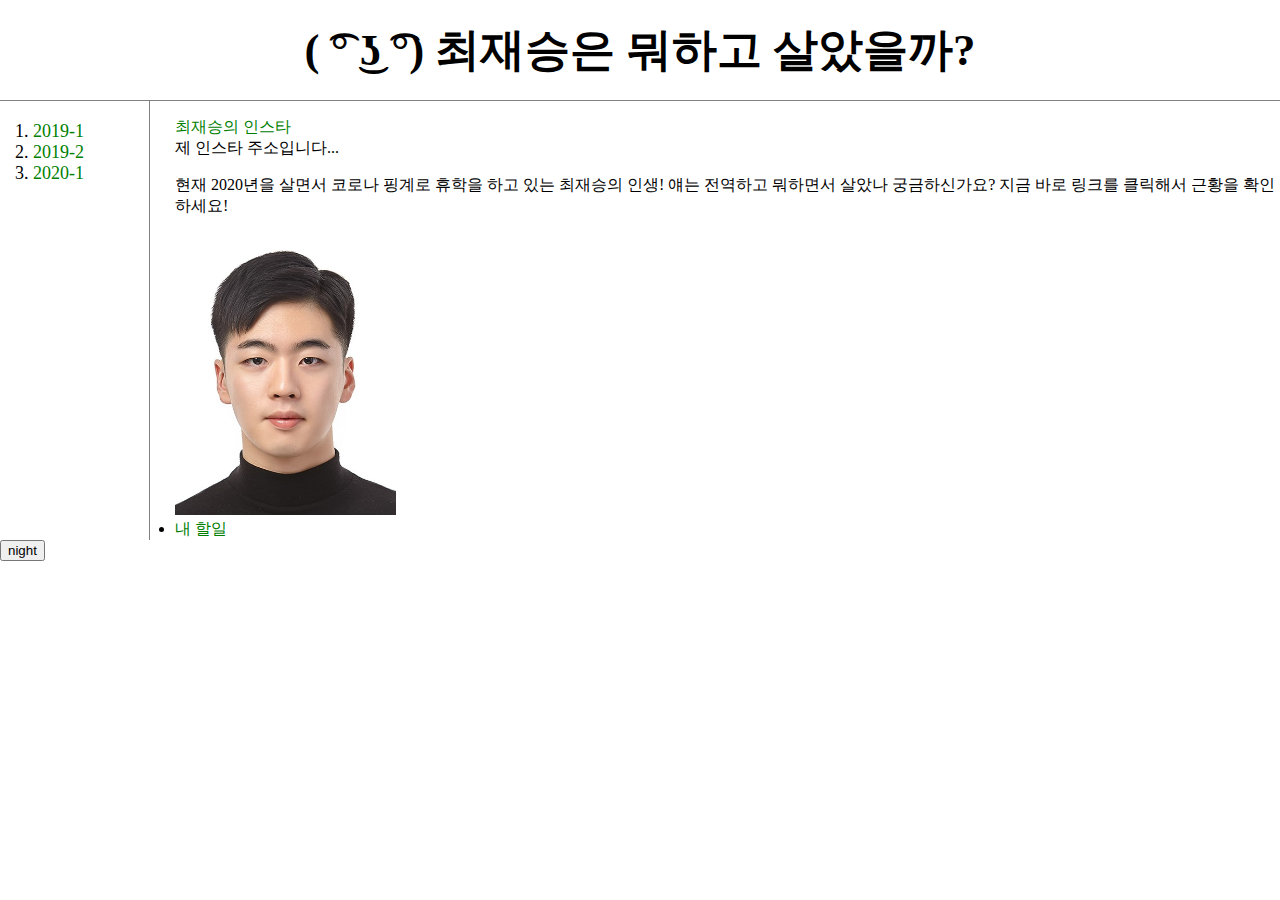
<file: index.html>
<!DOCTYPE html>
<html>
<head>
	<title>최재승의 웹페이지</title>
	<meta charset="utf-8">
	<link rel="stylesheet" type="text/css" href="style.css">
	<script src="https://ajax.googleapis.com/ajax/libs/jquery/3.5.1/jquery.min.js"></script>
	<script type="text/javascript", src="color.js"></script>
</head>
<body>
	<h1><a id="main" href="index.html" style="color : black">( ͡° ͜ʖ ͡°) 최재승은 뭐하고 살았을까?</a></h1>
	<div id="grid">
		
		<ol>
			<li><a href="a.html" >2019-1</a></li>
			<li><a href="b.html">2019-2</a></li>
			<li><a href="c.html">2020-1</a></li>
		</ol>		
		<div id="article">
			<p>
				<a href="https://www.instagram.com/jaeseung6bi/" target="_blank" title="자니...?">최재승의 인스타</a><br>제 인스타 주소입니다...
			</p>
			<p>
				현재 2020년을 살면서 코로나 핑계로 휴학을 하고 있는 최재승의 인생! 얘는 전역하고 뭐하면서 살았나 궁금하신가요? 지금 바로 링크를 클릭해서 근황을 확인하세요!
			</p>
			<img src = "mypicture.jpg" width = "20%">

			<li><a href="check.html"> 내 할일</a></li>
		</div>
	</div>
	<input type="button" value="night" onclick="
	nightDayHandler(this)
	">	

	  

</body>
</html>
</file>
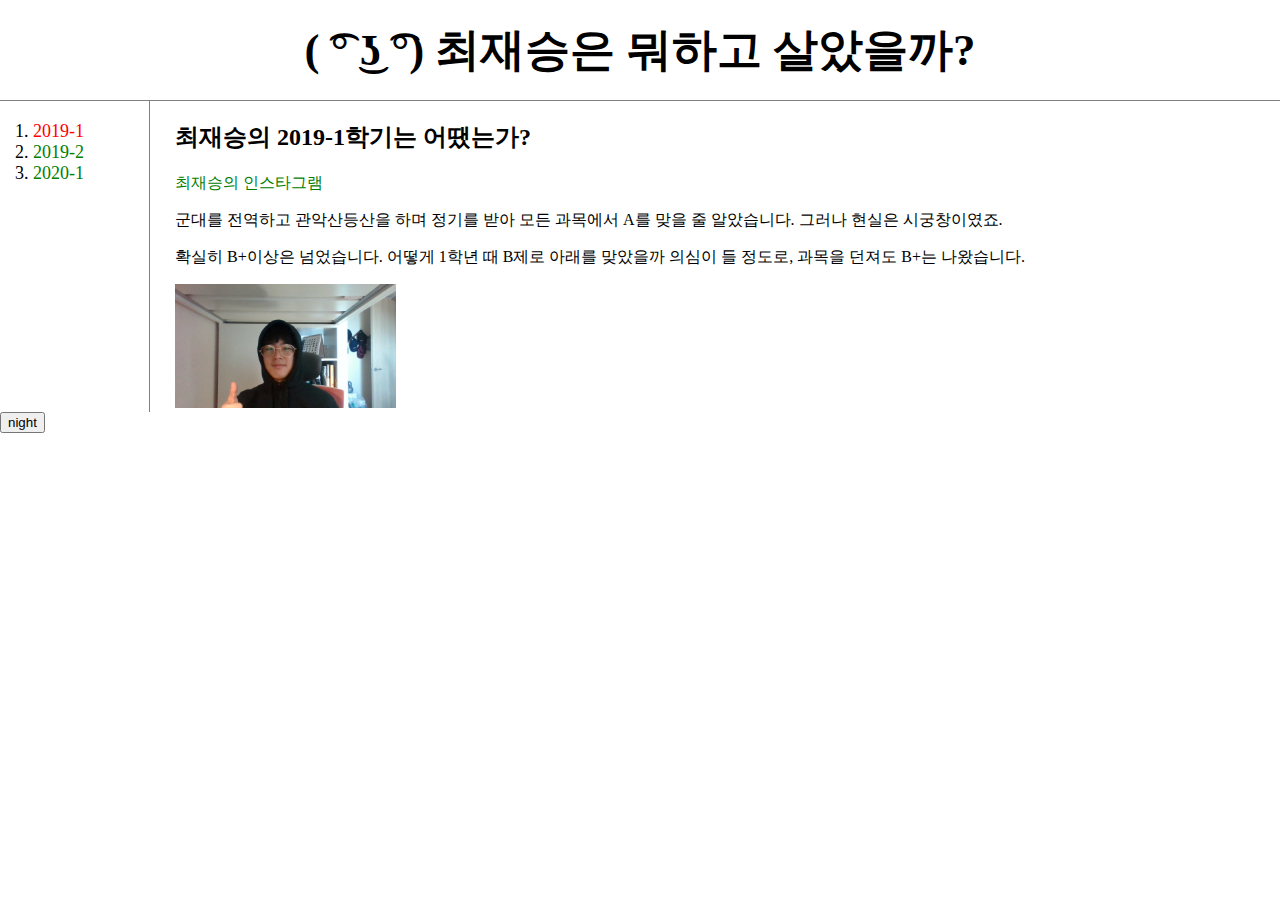
<file: a.html>
<!DOCTYPE html>
<html>
<head>
	<title>최재승의 2019-1</title>
	<meta charset="utf-8">
	<link rel="stylesheet" type="text/css" href="style.css">
	<script src="https://ajax.googleapis.com/ajax/libs/jquery/3.5.1/jquery.min.js"></script>
	<script type="text/javascript", src="color.js"></script>
</head>
<body>
	<h1><a id="main" href="index.html" style="color : black">( ͡° ͜ʖ ͡°) 최재승은 뭐하고 살았을까?</a></h1>
	<div id="grid">
		
		
		<ol>
			<li><a href="a.html" id="active">2019-1</a></li>
			<li><a href="b.html" >2019-2</a></li>
			<li><a href="c.html" >2020-1</a></li>
		</ol>
		<div id="article">
			<h2>최재승의 2019-1학기는 어땠는가?</h2>  
			<p>
				<a href="https://www.instagram.com/jaeseung6bi/" target="_blank" title="최재승의 인스타그램">최재승의 인스타그램</a>
			</p>
			<p>
				군대를 전역하고 관악산등산을 하며 정기를 받아 모든 과목에서 A를 맞을 줄 알았습니다. 그러나 현실은 시궁창이였죠.
			</p>
			<p>
				확실히 B+이상은 넘었습니다. 어떻게 1학년 때 B제로 아래를 맞았을까 의심이 들 정도로, 과목을 던져도 B+는 나왔습니다.
			</p>	
			<img src = "1.jpg" width = "20%">		
		</div>
	</div>
	
	<input type="button" value="night" onclick="
	nightDayHandler(this)
	">


</body>
</html>
</file>
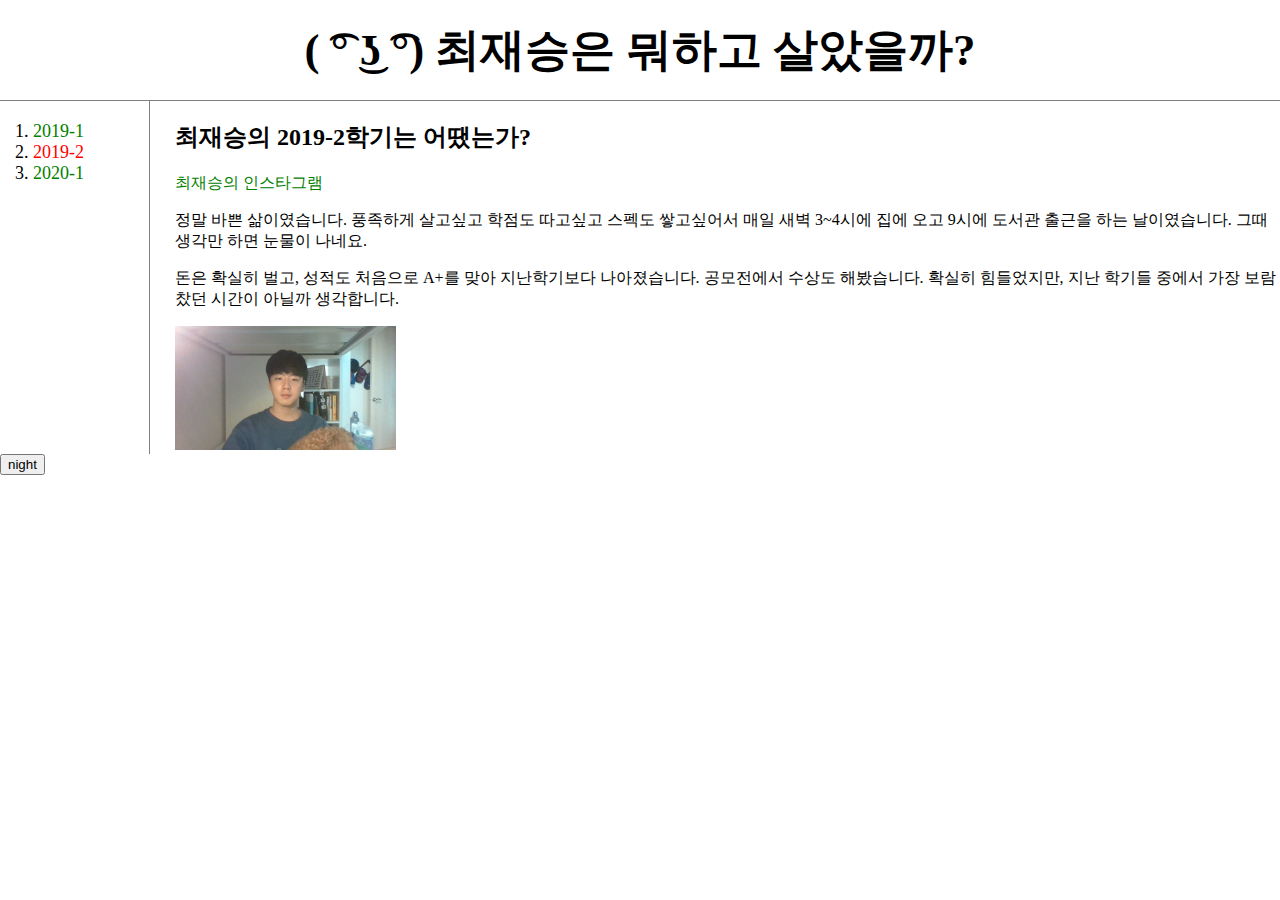
<file: b.html>
<!DOCTYPE html>
<html>
<head>
	<title>최재승의 2019-2</title>
	<meta charset="utf-8">
	<link rel="stylesheet" type="text/css" href="style.css">
	<script src="https://ajax.googleapis.com/ajax/libs/jquery/3.5.1/jquery.min.js"></script>
	<script type="text/javascript", src="color.js"></script>
</head>
<body>
	<h1><a id="main" href="index.html" style="color : black">( ͡° ͜ʖ ͡°) 최재승은 뭐하고 살았을까?</a></h1>
	<div id="grid">
		
		<ol>
			<li><a href="a.html">2019-1</a></li>
			<li><a href="b.html" id="active">2019-2</a></li>
			<li><a href="c.html">2020-1</a></li>
		</ol>

		<div id="article">
			<h2>최재승의 2019-2학기는 어땠는가?</h2>  
			<p>
				<a href="https://www.instagram.com/jaeseung6bi/" target="_blank" title="최재승의 인스타그램">최재승의 인스타그램</a>
			</p>
			<p>
				정말 바쁜 삶이였습니다. 풍족하게 살고싶고 학점도 따고싶고 스펙도 쌓고싶어서 매일 새벽 3~4시에 집에 오고 9시에 도서관 출근을 하는 날이였습니다. 그때 생각만 하면 눈물이 나네요.
			</p>
			<p>
				돈은 확실히 벌고, 성적도 처음으로 A+를 맞아 지난학기보다 나아졌습니다. 공모전에서 수상도 해봤습니다. 확실히 힘들었지만, 지난 학기들 중에서 가장 보람찼던 시간이 아닐까 생각합니다.
			</p>
			<img src = "2.jpg" width = "20%">			
		</div>
			
	</div>
	<input type="button" value="night" onclick="
	nightDayHandler(this)
	">	
</body>
</html>
</file>
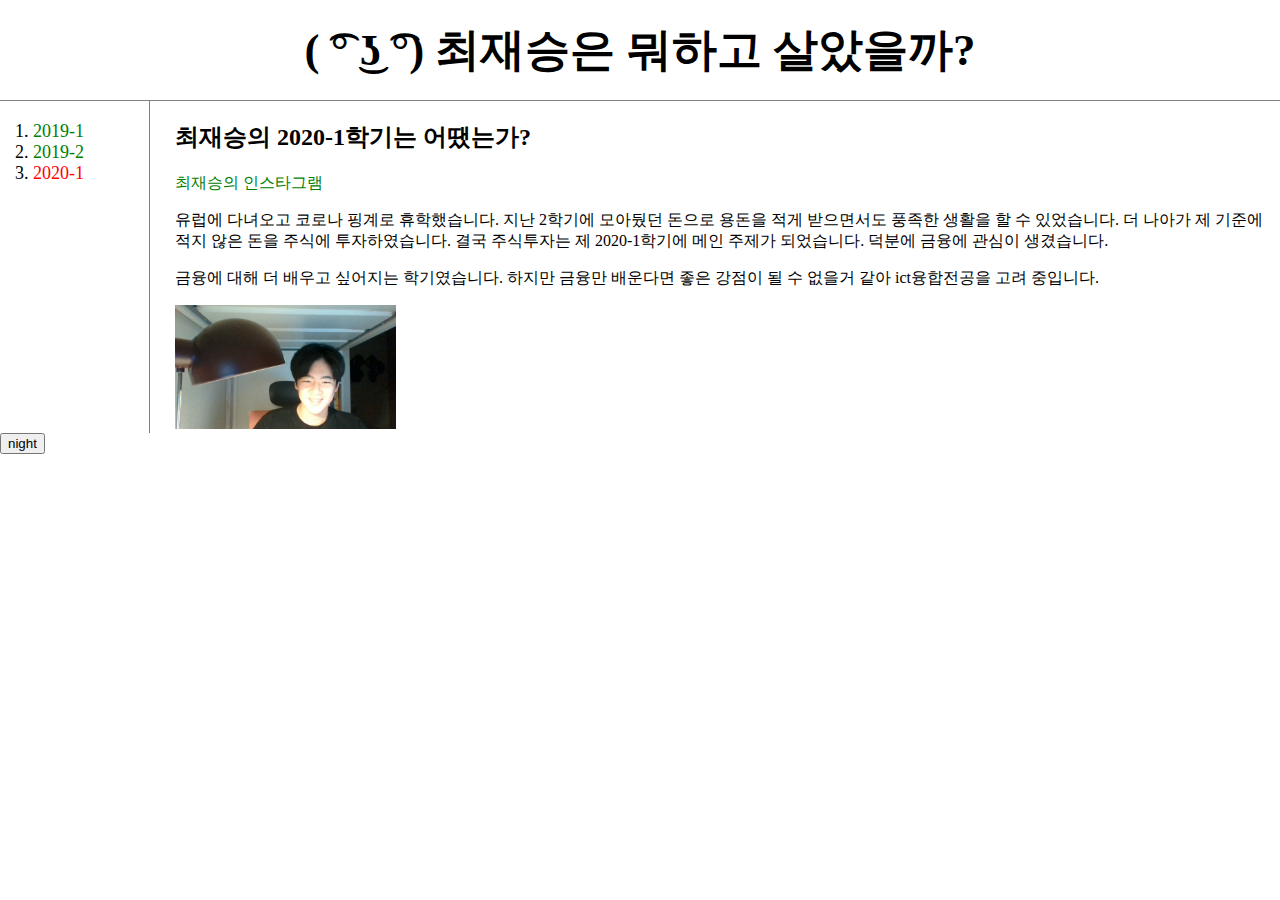
<file: c.html>
<!DOCTYPE html>
<html>
<head>
	<title>최재승의 2020-1</title>
	<meta charset="utf-8">
	<link rel="stylesheet" type="text/css" href="style.css">
	<script src="https://ajax.googleapis.com/ajax/libs/jquery/3.5.1/jquery.min.js"></script>
	<script type="text/javascript", src="color.js"></script>	
</head>
<body>
	<h1><a id="main" href="index.html" style="color : black">( ͡° ͜ʖ ͡°) 최재승은 뭐하고 살았을까?</a></h1>
	<div id="grid">
		<ol>
			<li><a href="a.html">2019-1</a></li>
			<li><a href="b.html">2019-2</a></li>
			<li><a href="c.html" id="active">2020-1</a></li> 
		</ol>
		<div id="article">
			<h2>최재승의 2020-1학기는 어땠는가?</h2>  
			<p>
				<a href="https://www.instagram.com/jaeseung6bi/" target="_blank" title="최재승의 인스타그램">최재승의 인스타그램</a>
			</p>
			<p>
				유럽에 다녀오고 코로나 핑계로 휴학했습니다. 지난 2학기에 모아뒀던 돈으로 용돈을 적게 받으면서도 풍족한 생활을 할 수 있었습니다. 더 나아가 제 기준에 적지 않은 돈을 주식에 투자하였습니다. 결국 주식투자는 제 2020-1학기에 메인 주제가 되었습니다. 덕분에 금융에 관심이 생겼습니다.
			</p>
			<p>
				금융에 대해 더 배우고 싶어지는 학기였습니다. 하지만 금융만 배운다면 좋은 강점이 될 수 없을거 같아 ict융합전공을 고려 중입니다.
			</p>
			<img src = "3.jpg" width = "20%">	
		</div>

		
	</div>
	<input type="button" value="night" onclick="
	nightDayHandler(this)
	">
</body>
</html>
</file>
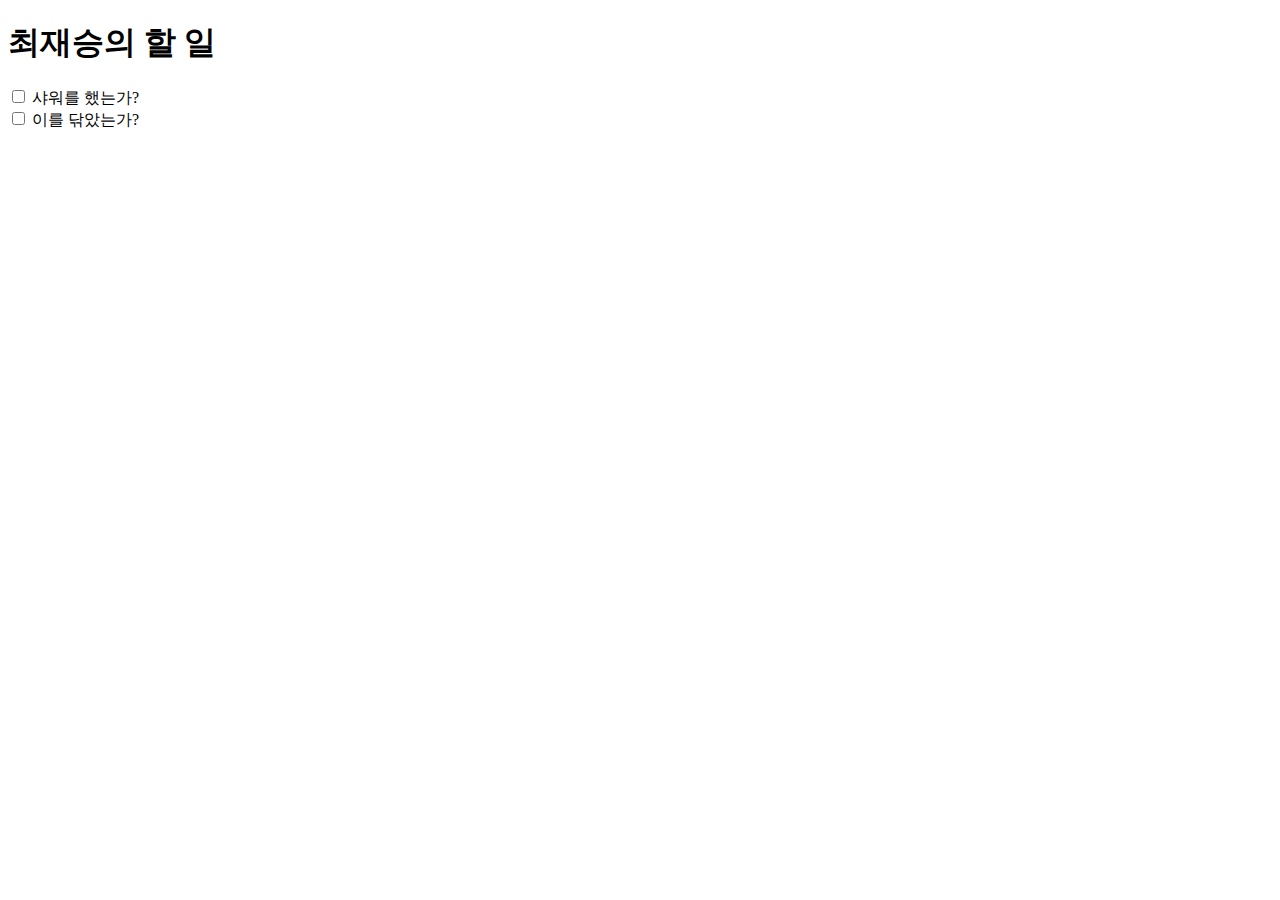
<file: check.html>
<!DOCTYPE html>
<html>
<head>
	<title>나의 할 일</title>
	<style type="text/css">
		a {
			color: green;
			text-decoration: none;
		}
	</style>
</head>
<body>
	<h1>최재승의 할 일</h1>
	<p>
		<input type="checkbox"> 샤워를 했는가? <br>
		<input type="checkbox"> 이를 닦았는가?
	</p>
</body>
</html>
</file>
<file: ex2.html>
<!DOCTYPE html>
<html>
<head>
	<title></title>
</head>
<body>
	<input type="button" value="hi" onclick="alert('hi')">
	<input type="text" onchange="alert('changed')" />
	<input type="text" onkeydown="alert('keydown')" />
</body>
</html>
</file>
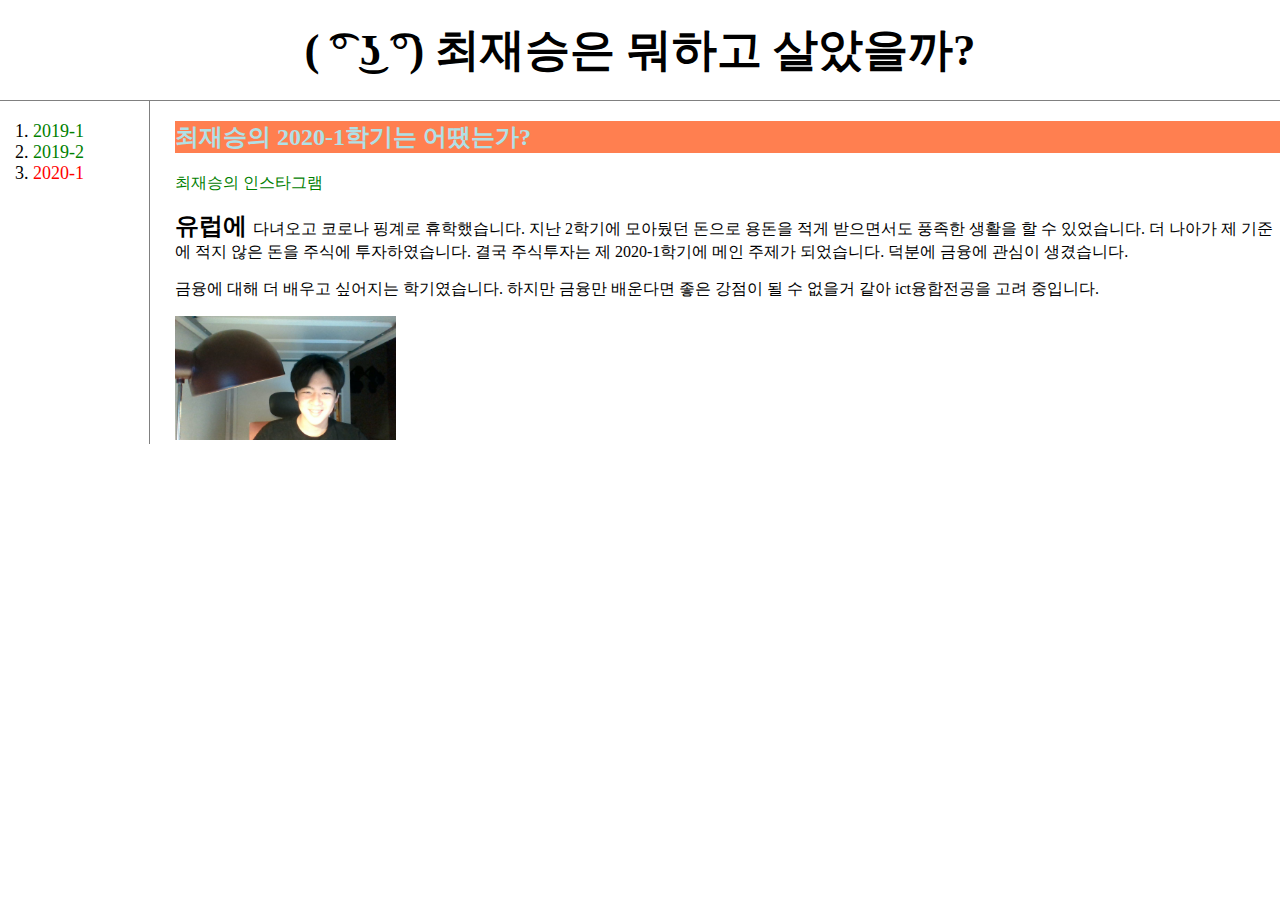
<file: ex3.html>
<!DOCTYPE html>
<html>
<head>
	<title>최재승의 2020-1</title>
	<meta charset="utf-8">
	<link rel="stylesheet" type="text/css" href="style.css">
</head>
<body>
	<h1><a id="main" href="index.html" style="color : black">( ͡° ͜ʖ ͡°) 최재승은 뭐하고 살았을까?</a></h1>



	<div id="grid">
		<ol>
			<li><a href="a.html">2019-1</a></li>
			<li><a href="b.html">2019-2</a></li>
			<li><a href="c.html" id="active">2020-1</a></li> 
		</ol>
		<div id="article">
			<h2 style="color: powderblue; background-color: coral; ">최재승의 2020-1학기는 어땠는가?</h2>  
			<p>
				<a href="https://www.instagram.com/jaeseung6bi/" target="_blank" title="최재승의 인스타그램">최재승의 인스타그램</a>
			</p>
			<p>
				<span style="font-weight: bold; font-size: x-large;">
					유럽에	
				</span>
				 다녀오고 코로나 핑계로 휴학했습니다. 지난 2학기에 모아뒀던 돈으로 용돈을 적게 받으면서도 풍족한 생활을 할 수 있었습니다. 더 나아가 제 기준에 적지 않은 돈을 주식에 투자하였습니다. 결국 주식투자는 제 2020-1학기에 메인 주제가 되었습니다. 덕분에 금융에 관심이 생겼습니다.
			</p>
			<p>
				금융에 대해 더 배우고 싶어지는 학기였습니다. 하지만 금융만 배운다면 좋은 강점이 될 수 없을거 같아 ict융합전공을 고려 중입니다.
			</p>
			<img src = "3.jpg" width = "20%">	
		</div>


	</div>
	<script type="text/javascript">

		function linksetcolor(cc){
			var alist = document.querySelectorAll('a');
			var i = 0 ;
			while( i < alist.length) {
				alist[i].style.color = cc ;
				console.log(alist[i]);
				i = i + 1;
			}			
		}
		var Body = {
			setcolor : function(cc){
				document.querySelector('body').style.color = cc;			
			},
			backgroundcolor : function (cc){
				document.querySelector('body').style.backgroundColor =cc;
			}			
		}

		//데이 앤 나잇
		function nightDayHandler(self){	
			if(self.value ==='night') {
				Body.backgroundcolor('black');
				Body.setcolor('white')
				self.value = 'day';
				linksetcolor('powderblue')

				document.querySelector('#main').style.color = 'white';		
				document.querySelector('#active').style.color = 'orange';
			} else {
				Body.backgroundcolor('white')
				Body.setcolor('black')
				self.value = 'night';
				linksetcolor('green');	
				document.querySelector('#main').style.color = 'black';		
				document.querySelector('#active').style.color = 'red';	
			}
		}		
	</script>
	

</body>
</html>
</file>
<file: style.css>
a {
	color: green;
	text-decoration: none;
}
h1{
	font-size: 45px;
	padding: 20px;
	border-bottom: 1px solid gray;
	text-align: center;
	margin: 0;
}
#active {
	color : red;
}
#grid ol{
	border-right: 1px solid gray;
	margin: 0;	
	padding: 20px;
	padding-left: 33px;
	font-size: large;
}
body{
	margin: 0;
}
#article{
	padding-left: 25px;
}
#grid{
	display: grid;
	grid-template-columns: 150px 1fr;
}
@media(max-width: 800px){
	#grid{
		display: block;
	}
	#grid ol{
		border-right: none;
		border-bottom: 1px solid gray;
	}
}
</file>
